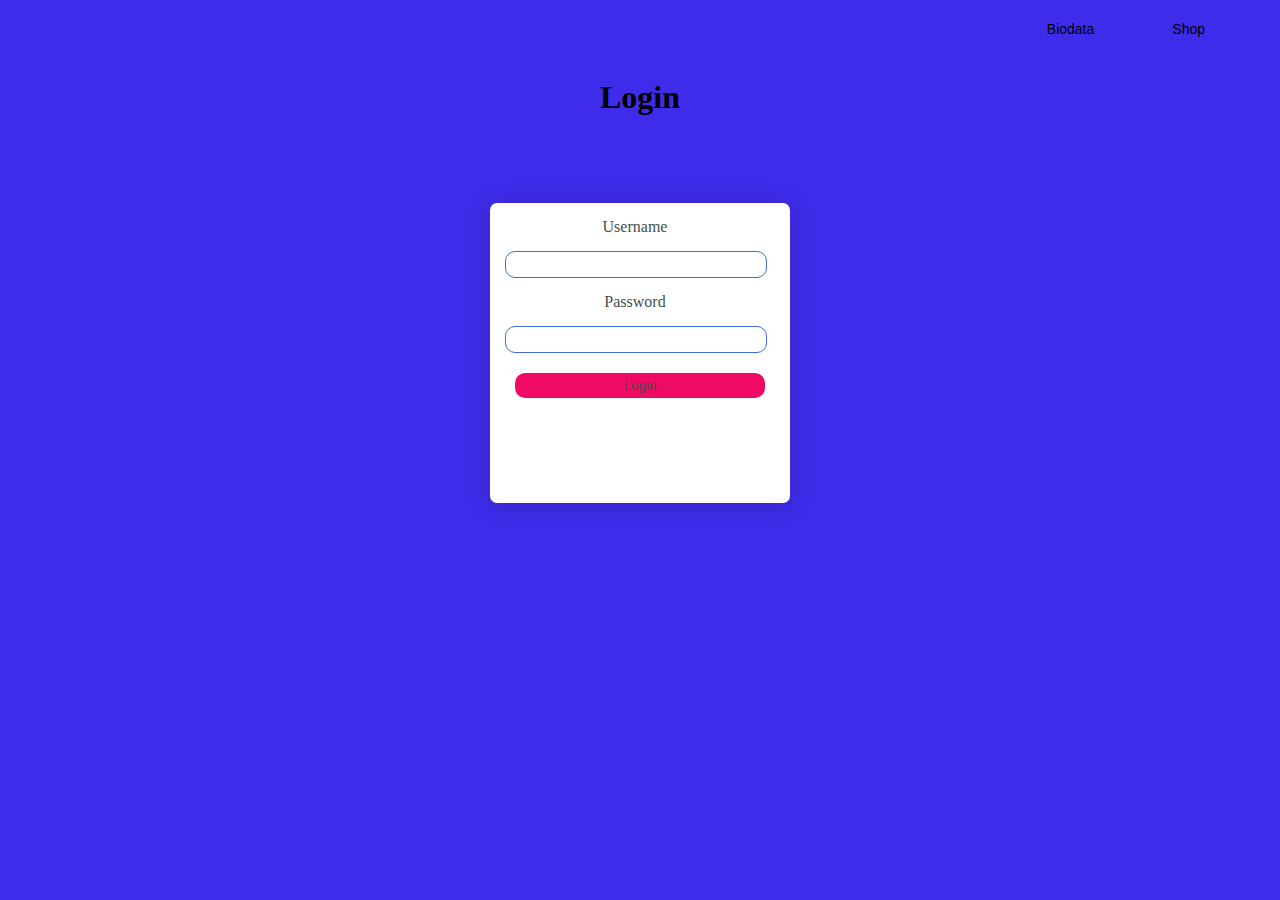
<file: index.html>
<!DOCTYPE html>
<html lang="en">
<head>
    <meta charset="UTF-8">
    <meta name="viewport" content="width=device-width, initial-scale=1.0">
    <meta http-equiv="X-UA-Compatible" content="ie=edge">
    <link rel="stylesheet" href="css/styleLogin.css">
    <title>Halaman Login</title>
</head>
<body>

    <div class="container-nav">
        <div>
            <a href="bio.html" class="button">Biodata</a>
            <a href="catBarang.html" class="button">Shop</a>
        </div>
    </div>

    <div class="content">
        <h1>Login</h1>
        <div class="login-form">
            <form id="form-login">
                <label for="username">Username</label>
                <input type="text" id="username">
                <label for="password">Password</label>
                <input type="password" id="password">
                <button type="submit" id="btnLogin">Login</button>
            </form>
        </div>
    </div>

    <script src="js/login.js"></script>
</body>
</html>
</file>
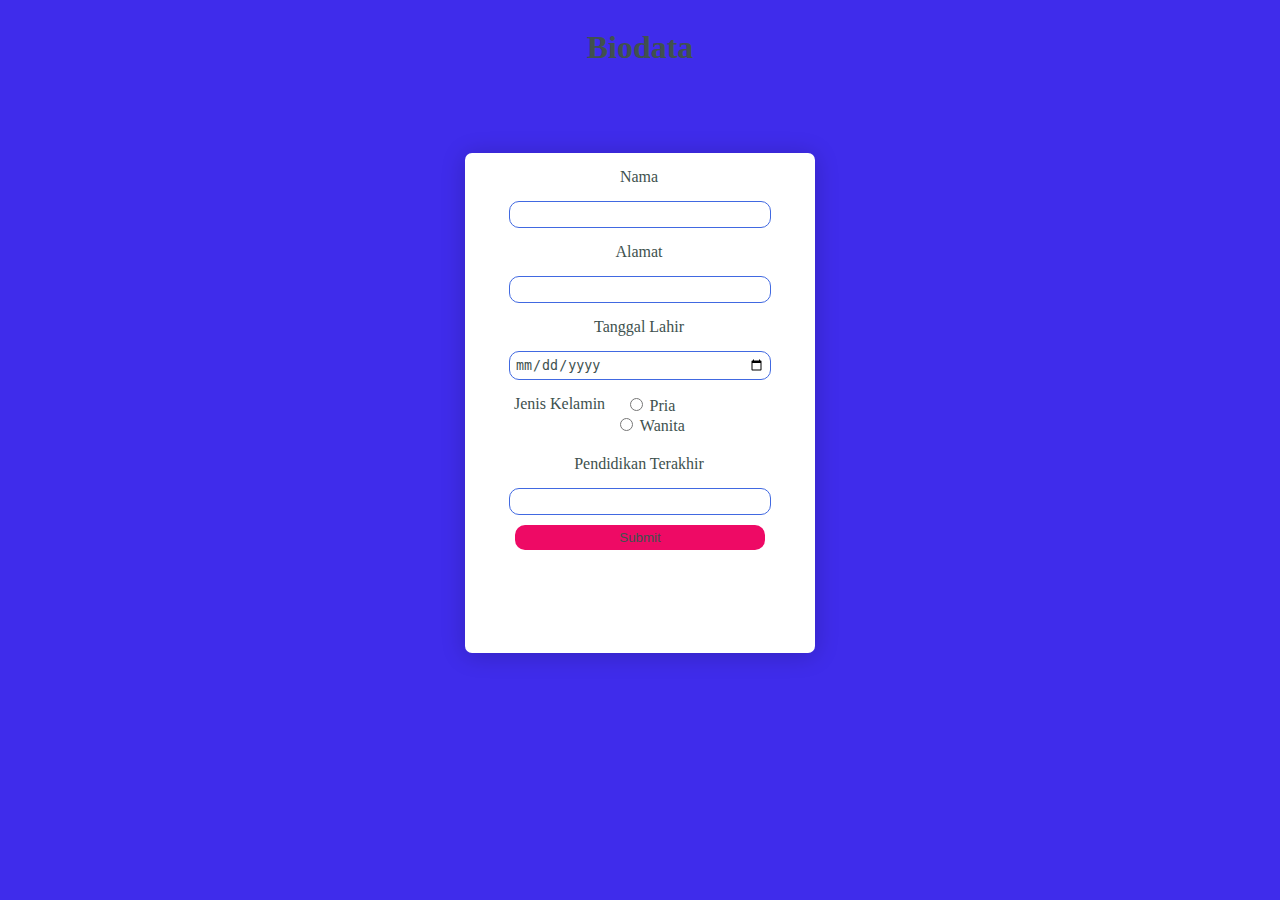
<file: bio.html>
<!DOCTYPE html>
<html lang="en">
<head>
    <meta charset="UTF-8">
    <meta name="viewport" content="width=device-width, initial-scale=1.0">
    <meta http-equiv="X-UA-Compatible" content="ie=edge">
    <link rel="stylesheet" href="/css/style-bio.css">
    <title>Biodata</title>
</head>
<body>
    <h1>Biodata</h1>
    <div class="input-form">
        <form>
            <label for="name">Nama</label>  
            <input type="text" name="name" id="name">

            <label for="address">Alamat</label>
            <input type="text" name="address" id="address">

            <label for="dateOfBirth">Tanggal Lahir</label>
            <input type="date" name="dateOfBirth" id="dateOfBirth">
            
            <div class="gender"> 
                <label for="gender">Jenis Kelamin</label>
                <div>
                    <div>
                        <input type="radio" name="gender" id="pria" value="Pria">
                        <label for="pria">Pria</label>
                    </div>
                    <div>
                        <input type="radio" name="gender" id="wanita" value="Wanita">
                        <label for="wanita">Wanita</label>
                    </div>
                </div>
            </div>

            <label for="lastEducation">Pendidikan Terakhir</label>
            <input type="text" name="lastEducation" id="lastEducation">

            <button type="submit" id="btnSubmit">Submit</button>
        </form>
    </div>
    <script src="js/bio.js"></script>
</body>
</html>
</file>
<file: css/styleLogin.css>
body {
    background-color: #3f2ceb;
}

body * {
    color: #40514E;
}

.content { 
    display: flex;
    align-items: center;
    flex-direction: column;
    color: black;
}
.content h1{
    color: black;
}

.container-nav {
    display: flex;
    justify-content: flex-end;
    margin: 20px 30px;
    flex-direction: row;
}
.container-nav a{
    color: black;
}

.button {
    list-style-type: none;
    padding: 10px 32px;
    font-size: 14px;
    border-radius: 5px;
    font-family: 'Noto Sans', sans-serif;
    transition: all 0.5 ease-out;
    margin: 10px 5px;
}

a {
    text-decoration: none;
}

.login-form {
    background: #fff;
    width: 300px;
    height: 300px;
    margin: 65px auto;
    display: flex;
    flex-direction: column;
    border-radius: 7px;
    box-shadow: 0 2px 25px rgba(0, 0, 0, 0.2);
    align-items: center;
    text-align: center;

}
.content { 
    display: flex;
    align-items: center;
    flex-direction: column;
}

.button:hover {
    background-color: white;
    opacity: 0.5;
}

form > * {    
    display: block;
    margin: 10px;
    width: 250px;
    padding: 5px;
    border: none;
    border-radius: 10px;
}
form input{
    border: solid royalblue 1px;
}

#btnLogin {
    margin: auto;
    background-color: #ee0a65;
    cursor: pointer;
    margin: 20px;
}

#btnLogin:hover {
    opacity: 0.7;
}
</file>
<file: css/style-bio.css>
body {
    display: flex;
    align-items: center;
    flex-direction: column;
    background-color: #3f2ceb;
}

body * {
    color: #40514E;
}

.input-form {
    background: #fff;
    width: 350px;
    height: 500px;
    margin: 65px auto;
    display: flex;
    flex-direction: column;
    border-radius: 7px;
    box-shadow: 0 2px 25px rgba(0, 0, 0, 0.2);
    align-items: center;
    text-align: center;

}

form > * {    
    display: block;
    margin: 10px;
    width: 250px;
    padding: 5px;
    border: none;
    border-radius: 10px;
}
form input{
    border: solid royalblue 1px;
}

.gender {
    display: flex;
}

.gender > * {
    margin-right: 10px;
}

#btnSubmit {
    margin: auto;
    background-color: #ee0a65;
    cursor: pointer;
}

#btnSubmit:hover {
    opacity: 0.7;
}
</file>
